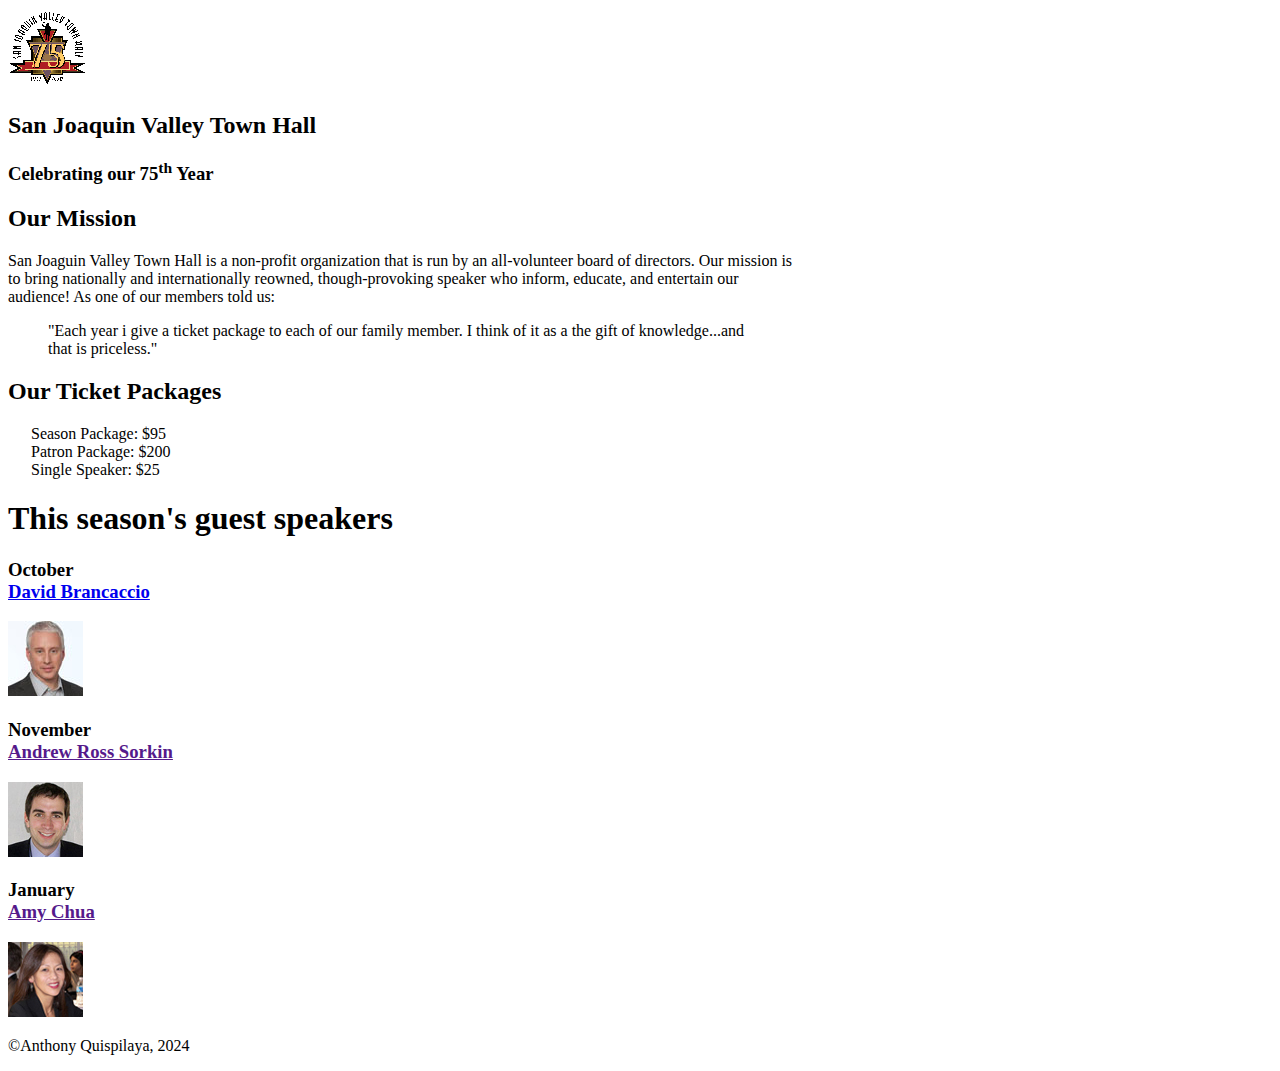
<file: index.html>
<!DOCTYPE html>
<html lang="en">
<head>
    <meta charset="UTF-8">
    <meta name="viewport" content="width=device-width, initial-scale=1.0">
    <title>Document</title>
    <link rel="stylesheet" href="stylesheet.css">
</head>
<body>
    <img src="images/town_hall_logo.gif" height="80">
    
    <header>
		<h2>San Joaquin Valley Town Hall</h2>
		<h3>Celebrating our 75<sup>th</sup> Year</h3>
    </header>

    <h2> Our Mission</h2>
    <p>San Joaguin Valley Town Hall is a non-profit organization that is run by
        an all-volunteer board of directors. Our mission is<br>to bring nationally
        and internationally reowned, though-provoking speaker who inform, educate, 
        and entertain our<br>audience! As one of our members told us:
    </p>

    <div class="indent">
        <p>"Each year i give a ticket package to each of our family member. I think of
            it as a the gift of knowledge...and<br>that is priceless."
        </p>
    </div>

    <div class = "package_list">
        <h2>Our Ticket Packages</h2>
            <li>Season Package: $95</li>
            <li>Patron Package: $200</li>
            <li>Single Speaker: $25</li> 
    </div>

    <div class = "speakers">
        <h1>This season's guest speakers</h1>
        <div class="brancaccio">
            <h3>October<br>
                <a href="speakers/brancaccio.html">David Brancaccio</a>
            </h3>
            <img src="images/brancaccio75.jpg">
        </div>
        <div class="sorkin">
            <h3>November<br>
                <a href="">Andrew Ross Sorkin</a>
            </h3>
            <img src="images/sorkin75.jpg">
        </div>
        <div class="chua">
            <h3>January<br>
                <a href="">Amy Chua</a>
            </h3>
            <img src="images/chua75.jpg">
        </div>

    </div>

    <footer>
	<p>&copy;Anthony Quispilaya, 2024</p>
    </footer>
</body>
</html>
</file>
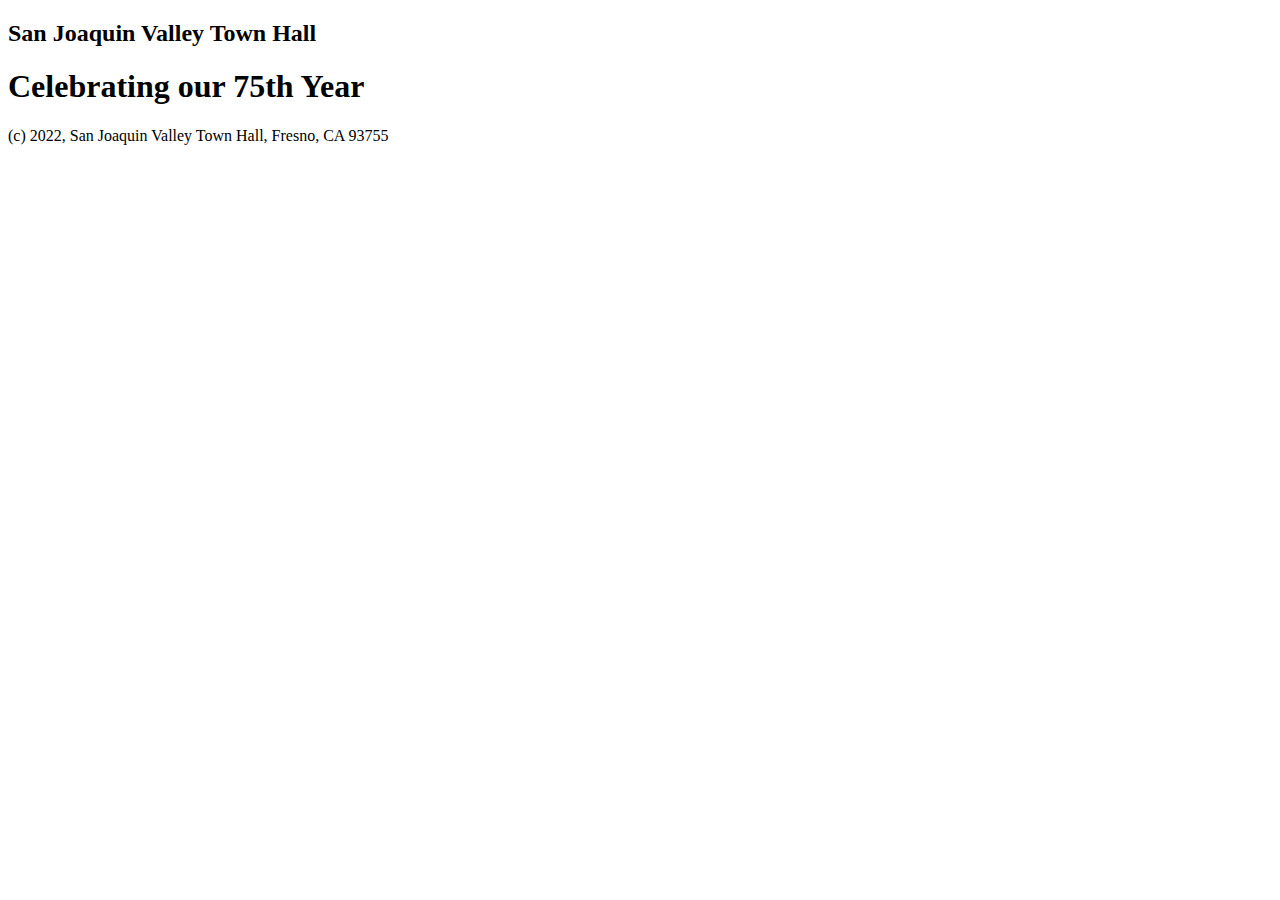
<file: c3_index.html>
<!DOCTYPE html>
<html lang="en">

<head>
	<meta charset="utf-8">
	<title>San Joaquin Valley Town Hall</title>
	<link rel="shortcut icon" href="images/favicon.ico">
</head>

<body>
	<header>
		<h2>San Joaquin Valley Town Hall</h2>
		<h1>Celebrating our 75th Year</h1>		
	</header>
	<main>
		
	</main>
	<footer>
		(c) 2022, San Joaquin Valley Town Hall, Fresno, CA 93755		
	</footer>
</body>
</html>
</file>
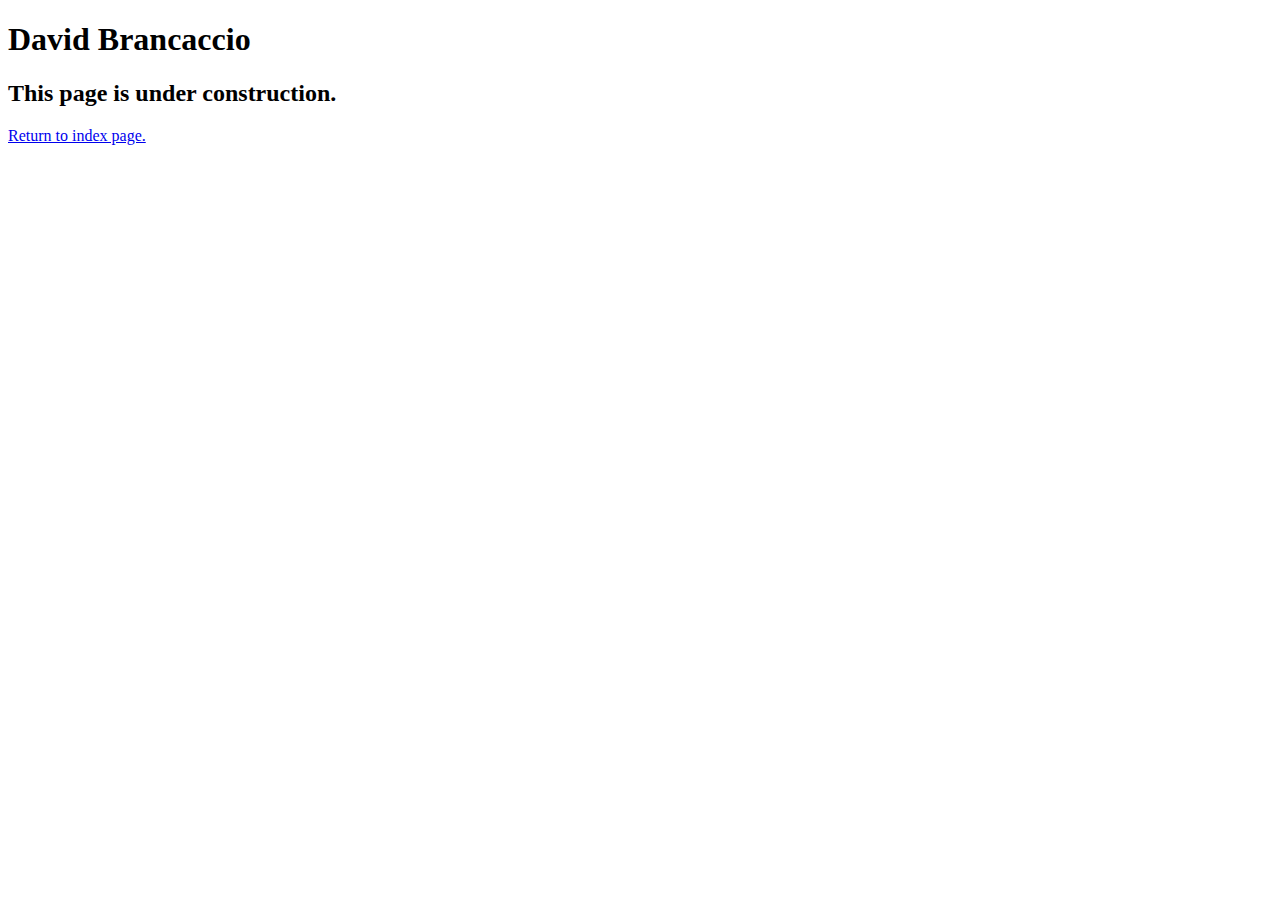
<file: speakers/brancaccio.html>
<!DOCTYPE html>
<html lang="en">

<head>
	<meta charset="utf-8">
	<title>San Joaquin Valley Town Hall</title>
	<link rel="shortcut icon" href="../images/favicon.ico">
</head>

<body>
    <main>
	    <h1>David Brancaccio</h1>
	    <h2>This page is under construction.</h2>
		<p><a href="../index.html">Return to index page.</a></p>      
    </main>
</body>

</html>
</file>
<file: stylesheet.css>
.indent {
    padding-left: 40px;
}

.package_list li {
    padding-left: 23px;
}
</file>
